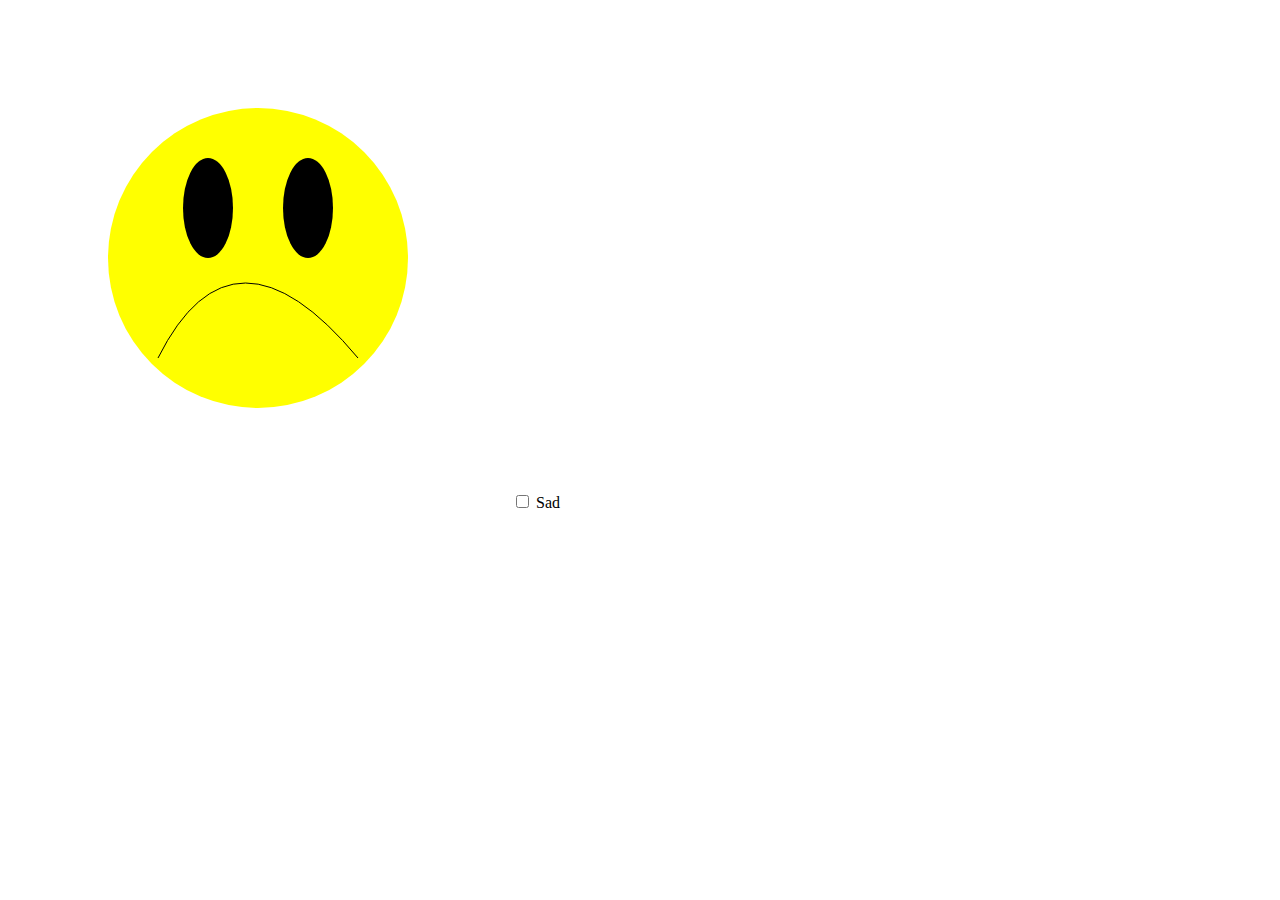
<file: index.html>
<!DOCTYPE>
<html>
    <head>
        <title>DataViz19</title>
        <meta charset=”utf-8”>
    </head>
    <body>
    	<!-- <input type="checkbox" id="one" onchange="fun1()"> -->
        <svg width="500" height="500">
        	<circle cx="250" cy="250" r="150" fill="yellow">
        	</circle>
        	<ellipse cx="300" cy="200" rx="25" ry="50">
        	</ellipse>
        	<ellipse cx="200" cy="200" rx="25" ry="50">
        	</ellipse>
        	<path id="curve" stroke="black" d="M150 350 Q 225 200 350 350" fill="transparent" >
        </svg>
        <input type="checkbox" id="one" name="option" value="a" onclick="fu();"/>
    	<label id="lb">Sad</label>

        <script>
function fu() {
  var checkBox = document.getElementById("one");
  var curve = document.getElementById("curve");
  var lb = document.getElementById("lb");
  if (checkBox.checked){
  	lb.innerHTML = "Happy";
    curve.setAttribute("d", "M150 300 Q 225 400 350 300");
  } else {
     curve.setAttribute("d", "M150 350 Q 225 200 350 350");
     lb.innerHTML = "Sad";
  }
}
</script>
    </body>
</html>
</file>
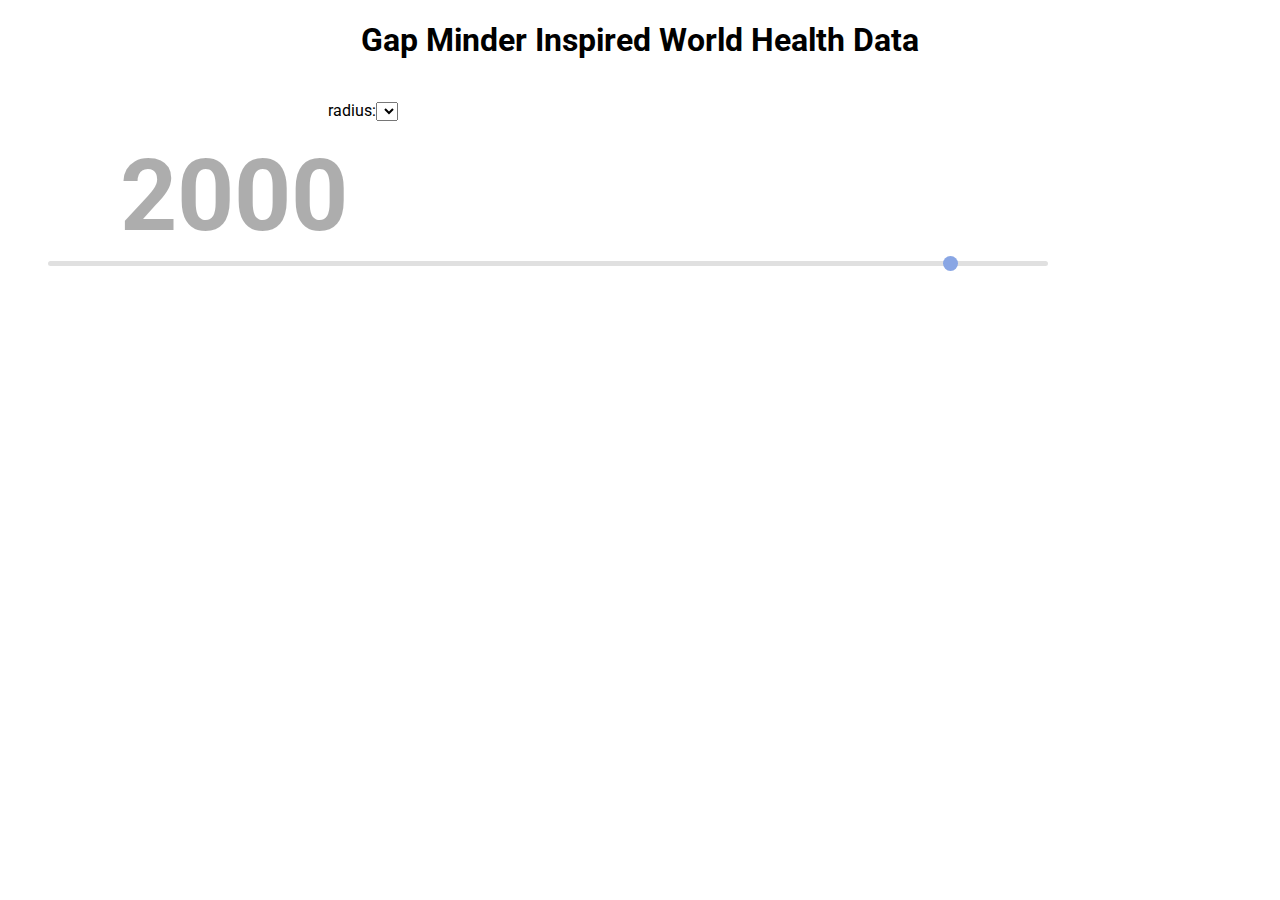
<file: hw2/index.html>
<!DOCTYPE html>
<html lang="en">

<head>
    <meta charset="UTF-8">
    <title>HW2</title>
    <link rel="stylesheet" href="css/hw2.css" />
    <link href="https://fonts.googleapis.com/css?family=Roboto" rel="stylesheet">
    <link rel="stylesheet" href="https://use.fontawesome.com/releases/v5.3.1/css/all.css" integrity="sha384-mzrmE5qonljUremFsqc01SB46JvROS7bZs3IO2EmfFsd15uHvIt+Y8vEf7N7fWAU" crossorigin="anonymous">
    <script src="https://d3js.org/d3.v5.js"></script>
    <script src="js/hw2.js" async></script>
</head>

<body>
    <div class="header">
        <h1>Gap Minder Inspired World Health Data</h1>
    </div>
    <h1 class="year">2000</h1>
    <div class="plot">
        <svg id="scatter-plot"></svg>
        <div class="side-pan">
            <div class="selectors">
                <div>radius:<select id='radius'></select></div>
                <!-- Part 3: здесь создаются селекторы для осей -->
            </div>
        </div>
    </div>
    <div class="range-control">
        <input type="range" class="slider" min="1800" max="2020" value="2000"/>
    </div>
</body>


</html>
</file>
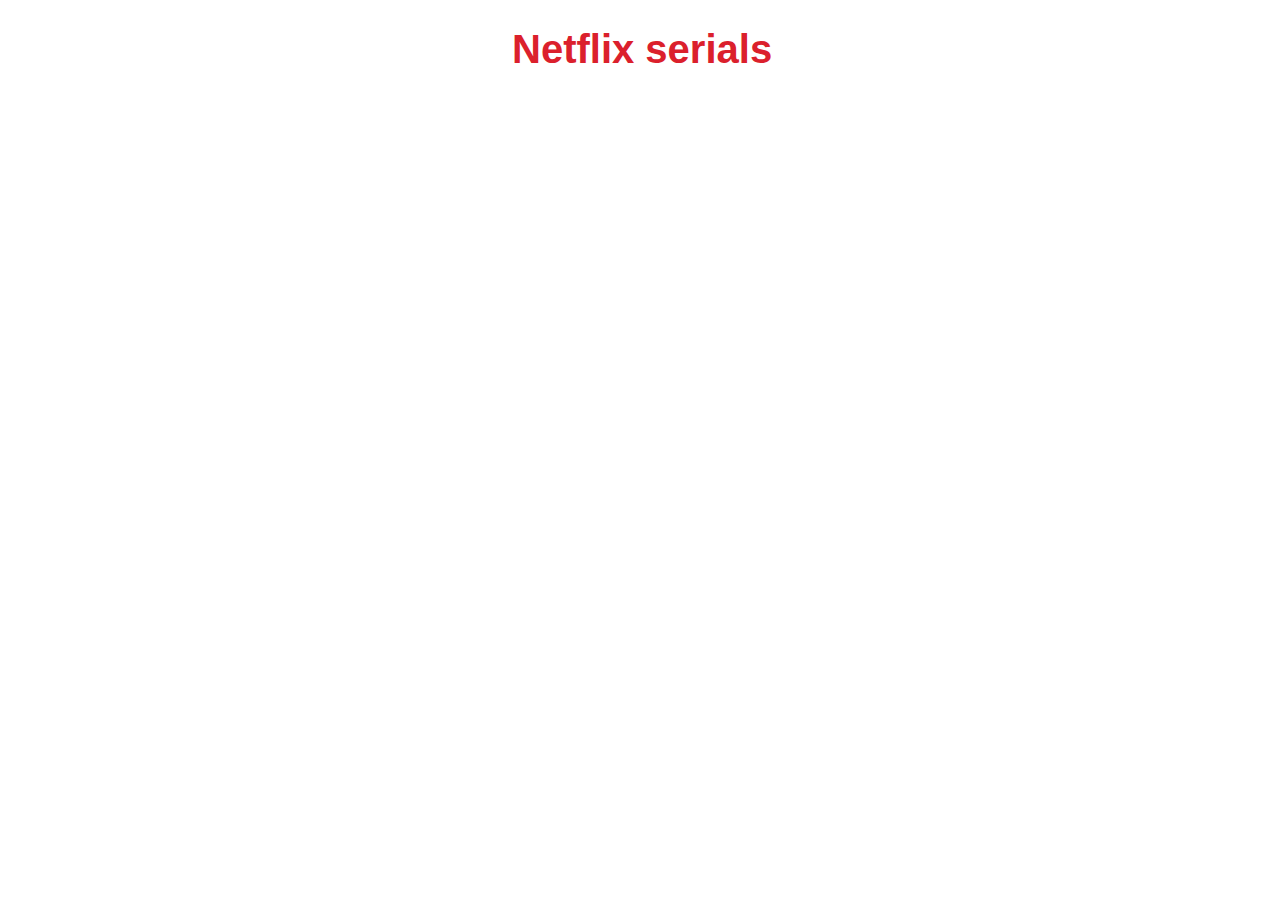
<file: hw3/hw3.html>
<!DOCTYPE html>
<html>
    <title>HW3</title>
    <meta charset="utf-8">
    <script src="https://d3js.org/d3.v5.min.js"></script>
    <link href="css/hw3.css" rel="stylesheet"/>
</html>
<body>
    <h1>Netflix serials</h1>
    <div class="tooltip"></div>
    <svg class="bubble-chart"></svg>
    <svg class="donut-chart"></svg>
    <script src="js/hw3.js"></script>
</body>
</file>
<file: hw2/css/hw2.css>
body{
    font-family: 'Roboto', sans-serif;
    
    -moz-user-select: none;
    -webkit-user-select: none;
    -ms-user-select:none;
    user-select:none;
    -o-user-select:none;
}
circle {
    /* Part 2: это селектор будет перекрывать атрибут fill при попытке раскрасить объекты */
    fill: #d9d9d9;

    stroke: gray;
    opacity: .8;
}

.header {
    width: 600px;
    margin: auto;
    text-align: center;
}

.year{
    font-size: 100px;
    color: #00000052;
    position: absolute;
    top: 70px;
    left: 120px;
}
.plot{
    display:flex;
}
.side-pan{
    margin: 20px;
}
/* Стили для блока со слайдером и слайдера */
.range-control{
    margin: 20px;
    width: 1000px;
}
.slider {
    -webkit-appearance: none;
    width: 100%;
    height: 5px;
    border-radius: 5px;
    background: #d3d3d3;
    outline: none;
    opacity: 0.7;
    -webkit-transition: .2s;
    transition: opacity .2s;
    margin-left: 20px
}

.slider::-webkit-slider-thumb {
    -webkit-appearance: none;
    appearance: none;
    width: 15px;
    height: 15px;
    border-radius: 50%;
    background: rgb(88, 129, 218);
    cursor: pointer;
}

.slider::-moz-range-thumb {
    width: 25px;
    height: 25px;
    border-radius: 50%;
    background: #D4E157;
    cursor: pointer;
}
</file>
<file: hw3/css/hw3.css>
body{
    display: flex;
    font-family: "Bebas Neue", Arial; 
}
h1{
    position: absolute;
    top: 0px; left: 40%;
    
    font-size: 40px;
    color: #DB202C;
}
.tooltip{

    position: absolute;         
    text-align: center;                            
    padding: 2px;               
    font: 12px sans-serif;      
    background: #DB202C; 
    border: 2px;        
    border-radius: 20px;  
    display: none;   

}    


.donut-lable{
    font-size: 40px;
}
.title{
    font-size: 20px;
    margin-bottom: 10px;
}
.year{
    color: rgb(193, 193, 194);
}
</file>
